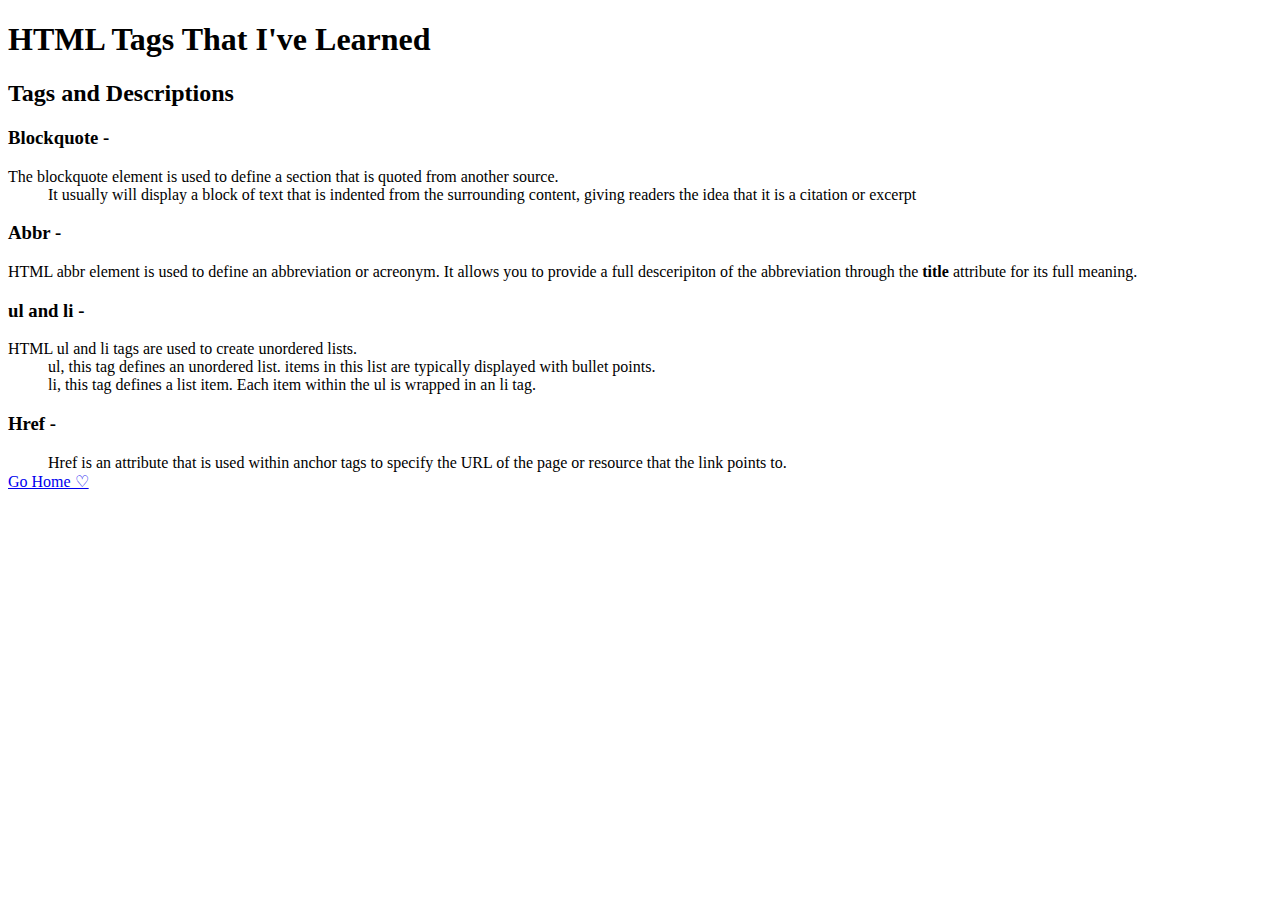
<file: html-assignment/notes.html>
<!DOCTYPE html>
<html lang="en">
<head>
    <meta charset="UTF-8">
    <meta name="viewport" content="width=device-width, initial-scale=1.0">
    <title>m0000002 - HTML Assignment</title>
</head>
<body>
    <header>
        <h1>HTML Tags That I've Learned</h1>
    </header>
    <main>
        <h2>Tags and Descriptions</h2>

        <!-- Main Content -->
        <h3>Blockquote -</h3> 
        <dt>The blockquote element is used to define a section that is quoted from another source.</dt>
        <dd>It usually will display a block of text that is indented from the surrounding content, giving readers the idea that it is a citation or excerpt</dd>
        <h3>Abbr -</h3>
        <dt>HTML abbr element is used to define an abbreviation or acreonym. It allows you to provide a full desceripiton of the abbreviation through the <strong>title</strong> attribute for its full meaning.</dt>
        <h3>ul and li - </h3>
        <dt>HTML ul and li tags are used to create unordered lists.</dt>
        <dd>ul, this tag defines an unordered list. items in this list are typically displayed with bullet points.</dd>
        <dd>li, this tag defines a list item. Each item within the ul is wrapped in an li tag.</dd>
        <h3>Href - </h3>
        <dd>Href is an attribute that is used within anchor tags to specify the URL of the page or resource that the link points to.</dd>



    <a href="index.html">Go Home &#x2661;</a>
    </main>

    
</body>
</html>
</file>
